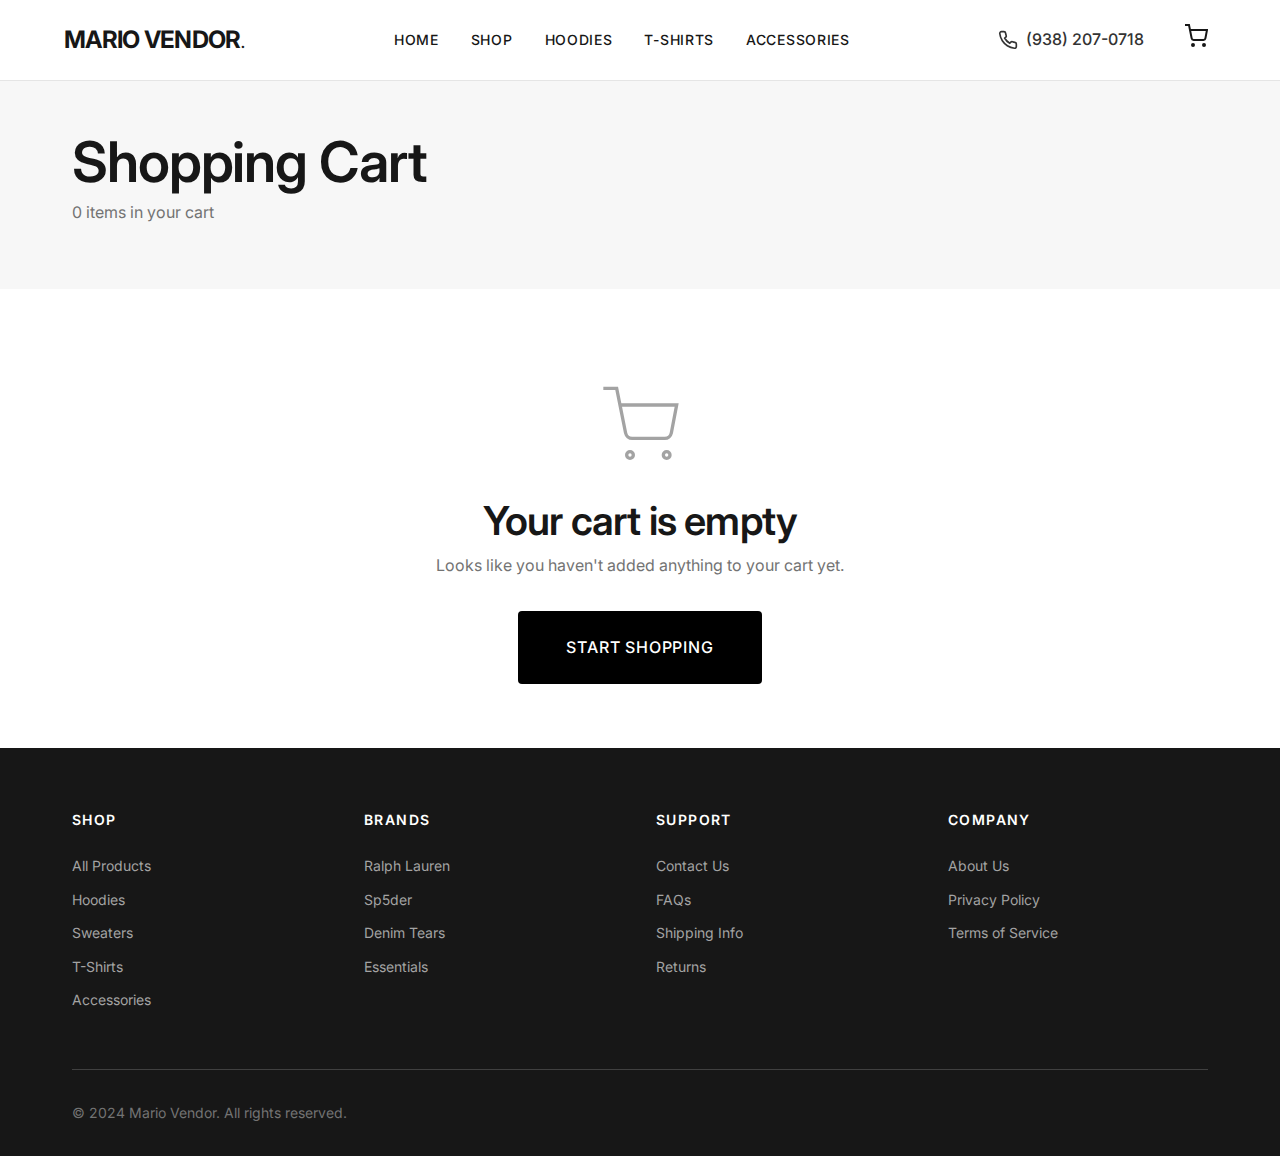
<file: cart.html>
<!DOCTYPE html>
<html lang="en">
<head>
    <meta charset="UTF-8">
    <meta name="viewport" content="width=device-width, initial-scale=1.0">
    <meta name="description" content="Your shopping cart - Mario Vendor Premium Streetwear">
    <title>Cart | Mario Vendor</title>
    
    <!-- Favicon -->
    <link rel="icon" type="image/svg+xml" href="data:image/svg+xml,<svg xmlns='http://www.w3.org/2000/svg' viewBox='0 0 100 100'><text y='.9em' font-size='90'>🏷️</text></svg>">
    
    <!-- Google Fonts -->
    <link rel="preconnect" href="https://fonts.googleapis.com">
    <link rel="preconnect" href="https://fonts.gstatic.com" crossorigin>
    <link href="https://fonts.googleapis.com/css2?family=Inter:wght@300;400;500;600;700&display=swap" rel="stylesheet">
    
    <!-- Stylesheet -->
    <link rel="stylesheet" href="css/styles.css">
</head>
<body>
    <!-- Header -->
    <header class="header">
        <div class="header-container">
            <a href="index.html" class="logo">Mario Vendor<span>.</span></a>
            
            <!-- Desktop Navigation -->
            <nav class="nav-desktop">
                <ul>
                    <li><a href="index.html">Home</a></li>
                    <li><a href="products.html">Shop</a></li>
                    <li><a href="products.html?category=hoodies">Hoodies</a></li>
                    <li><a href="products.html?category=t-shirts">T-Shirts</a></li>
                    <li><a href="products.html?category=accessories">Accessories</a></li>
                    </ul>
            </nav>
            
            <!-- Header Actions -->
            <div class="header-actions">
                <a href="tel:9382070718" class="phone-link" style="margin-right: 1rem; color: #333; text-decoration: none; font-weight: 500; display: flex; align-items: center; gap: 0.5rem;">
                    <svg width="20" height="20" viewBox="0 0 24 24" fill="none" stroke="currentColor" stroke-width="2">
                        <path d="M22 16.92v3a2 2 0 0 1-2.18 2 19.79 19.79 0 0 1-8.63-3.07 19.5 19.5 0 0 1-6-6 19.79 19.79 0 0 1-3.07-8.67A2 2 0 0 1 4.11 2h3a2 2 0 0 1 2 1.72 12.84 12.84 0 0 0 .7 2.81 2 2 0 0 1-.45 2.11L8.09 9.91a16 16 0 0 0 6 6l1.27-1.27a2 2 0 0 1 2.11-.45 12.84 12.84 0 0 0 2.81.7A2 2 0 0 1 22 16.92z"></path>
                    </svg>
                    <span class="phone-number">(938) 207-0718</span>
                </a>
                <a href="cart.html" class="cart-icon active" aria-label="Shopping Cart">
                    <svg width="24" height="24" viewBox="0 0 24 24" fill="none" stroke="currentColor" stroke-width="2">
                        <circle cx="9" cy="21" r="1"></circle>
                        <circle cx="20" cy="21" r="1"></circle>
                        <path d="M1 1h4l2.68 13.39a2 2 0 0 0 2 1.61h9.72a2 2 0 0 0 2-1.61L23 6H6"></path>
                    </svg>
                    <span class="cart-count">0</span>
                </a>
                
                <!-- Mobile Menu Toggle -->
                <button class="menu-toggle" aria-label="Toggle Menu">
                    <span></span>
                    <span></span>
                    <span></span>
                </button>
            </div>
        </div>
    </header>
    
    <!-- Mobile Navigation -->
    <nav class="nav-mobile">
        <button class="nav-mobile-close" aria-label="Close Menu">&times;</button>
        <ul>
            <li><a href="index.html">Home</a></li>
            <li><a href="products.html">Shop All</a></li>
            <li><a href="products.html?category=hoodies">Hoodies</a></li>
            <li><a href="products.html?category=sweaters">Sweaters</a></li>
            <li><a href="products.html?category=t-shirts">T-Shirts</a></li>
            <li><a href="products.html?category=accessories">Accessories</a></li>
            <li><a href="cart.html">Cart</a></li>
        </ul>
    </nav>

    <!-- Main Content -->
    <main class="cart-page">
        <!-- Page Header -->
        <div class="page-header">
            <div class="container">
                <h1>Shopping Cart</h1>
                <p id="cart-item-count">0 items in your cart</p>
            </div>
        </div>

        <div class="container">
            <!-- Empty Cart State -->
            <div class="empty-cart" id="empty-cart" style="display: none;">
                <svg width="80" height="80" viewBox="0 0 24 24" fill="none" stroke="currentColor" stroke-width="1">
                    <circle cx="9" cy="21" r="1"></circle>
                    <circle cx="20" cy="21" r="1"></circle>
                    <path d="M1 1h4l2.68 13.39a2 2 0 0 0 2 1.61h9.72a2 2 0 0 0 2-1.61L23 6H6"></path>
                </svg>
                <h2>Your cart is empty</h2>
                <p>Looks like you haven't added anything to your cart yet.</p>
                <a href="products.html" class="btn btn-primary btn-lg">Start Shopping</a>
            </div>

            <!-- Cart Content -->
            <div class="cart-layout" id="cart-content">
                <!-- Cart Items -->
                <div class="cart-items" id="cart-items">
                    <!-- Cart items will be loaded via JavaScript -->
                </div>

                <!-- Cart Summary -->
                <aside class="cart-summary">
                    <h3>Order Summary</h3>
                    
                    <div class="summary-row">
                        <span>Subtotal</span>
                        <span id="cart-subtotal">$0.00</span>
                    </div>
                    
                    <div class="summary-row">
                        <span>Shipping</span>
                        <span id="cart-shipping">Calculated at checkout</span>
                    </div>
                    
                    <div class="summary-row">
                        <span>Tax (estimated)</span>
                        <span id="cart-tax">$0.00</span>
                    </div>
                    
                    <div class="promo-code">
                        <input type="text" id="promo-input" placeholder="Promo code" class="form-input">
                        <button class="btn btn-outline" id="apply-promo">Apply</button>
                    </div>
                    
                    <div class="summary-row summary-total">
                        <span>Total</span>
                        <span id="cart-total">$0.00</span>
                    </div>
                    
                    <a href="checkout.html" class="btn btn-primary btn-block btn-lg" id="checkout-btn">
                        Proceed to Checkout
                    </a>
                    
                    <a href="products.html" class="btn btn-outline btn-block">
                        Continue Shopping
                    </a>
                    
                    <div class="cart-trust">
                        <p>🔒 Secure checkout</p>
                        <p>🚚 Free shipping on orders over $150</p>
                        <p>↩️ 30-day returns</p>
                    </div>
                </aside>
            </div>
        </div>
    </main>

    <!-- Footer -->
    <footer class="footer">
        <div class="container">
            <div class="footer-grid">
                <div class="footer-section">
                    <h4>Shop</h4>
                    <ul>
                        <li><a href="products.html">All Products</a></li>
                        <li><a href="products.html?category=hoodies">Hoodies</a></li>
                        <li><a href="products.html?category=sweaters">Sweaters</a></li>
                        <li><a href="products.html?category=t-shirts">T-Shirts</a></li>
                        <li><a href="products.html?category=accessories">Accessories</a></li>
                    </ul>
                </div>
                <div class="footer-section">
                    <h4>Brands</h4>
                    <ul>
                        <li><a href="products.html?brand=Ralph Lauren">Ralph Lauren</a></li>
                        <li><a href="products.html?brand=Sp5der">Sp5der</a></li>
                        <li><a href="products.html?brand=Denim Tears">Denim Tears</a></li>
                        <li><a href="products.html?brand=Essentials">Essentials</a></li>
                    </ul>
                </div>
                <div class="footer-section">
                    <h4>Support</h4>
                    <ul>
                        <li><a href="#">Contact Us</a></li>
                        <li><a href="#">FAQs</a></li>
                        <li><a href="#">Shipping Info</a></li>
                        <li><a href="#">Returns</a></li>
                    </ul>
                </div>
                <div class="footer-section">
                    <h4>Company</h4>
                    <ul>
                        <li><a href="#">About Us</a></li>
                        <li><a href="#">Privacy Policy</a></li>
                        <li><a href="#">Terms of Service</a></li>
                    </ul>
                </div>
            </div>
            
            <div class="footer-bottom">
                <p>&copy; 2024 Mario Vendor. All rights reserved.</p>
            </div>
        </div>
    </footer>

    <!-- Scripts -->
    <script src="js/products.js"></script>
    <script src="js/cart.js"></script>
    <script src="js/main.js"></script>
    
    <script>
        document.addEventListener('DOMContentLoaded', function() {
            const cartItemsContainer = document.getElementById('cart-items');
            const emptyCart = document.getElementById('empty-cart');
            const cartContent = document.getElementById('cart-content');
            const cartItemCount = document.getElementById('cart-item-count');
            const cartSubtotal = document.getElementById('cart-subtotal');
            const cartShipping = document.getElementById('cart-shipping');
            const cartTax = document.getElementById('cart-tax');
            const cartTotal = document.getElementById('cart-total');
            const promoInput = document.getElementById('promo-input');
            const applyPromoBtn = document.getElementById('apply-promo');
            
            const FREE_SHIPPING_THRESHOLD = 150;
            const SHIPPING_COST = 9.99;
            const TAX_RATE = 0.08;
            
            let appliedPromo = null;
            const promoCodes = {
                'MARIO10': { type: 'percent', value: 10 },
                'SAVE20': { type: 'percent', value: 20 },
                'FLAT25': { type: 'fixed', value: 25 }
            };
            
            function renderCart() {
                const cart = window.CartManager.getCart();
                
                if (cart.length === 0) {
                    emptyCart.style.display = 'block';
                    cartContent.style.display = 'none';
                    cartItemCount.textContent = '0 items in your cart';
                    return;
                }
                
                emptyCart.style.display = 'none';
                cartContent.style.display = 'grid';
                
                const totalItems = cart.reduce((sum, item) => sum + item.quantity, 0);
                cartItemCount.textContent = `${totalItems} item${totalItems !== 1 ? 's' : ''} in your cart`;
                
                cartItemsContainer.innerHTML = cart.map(item => `
                    <div class="cart-item" data-id="${item.id}">
                        <div class="cart-item-image">
                            <img src="${item.image}" alt="${item.name}">
                        </div>
                        <div class="cart-item-details">
                            <div class="cart-item-info">
                                <span class="cart-item-brand">${item.brand}</span>
                                <h3 class="cart-item-name">${item.name}</h3>
                                ${item.size ? `<span class="cart-item-size">Size: ${item.size}</span>` : ''}
                                <span class="cart-item-price">$${item.price.toFixed(2)}</span>
                            </div>
                            <div class="cart-item-actions">
                                <div class="quantity-control">
                                    <button class="quantity-btn minus" data-id="${item.id}">-</button>
                                    <span class="quantity-value">${item.quantity}</span>
                                    <button class="quantity-btn plus" data-id="${item.id}">+</button>
                                </div>
                                <button class="remove-item" data-id="${item.id}">
                                    <svg width="18" height="18" viewBox="0 0 24 24" fill="none" stroke="currentColor" stroke-width="2">
                                        <polyline points="3 6 5 6 21 6"></polyline>
                                        <path d="M19 6v14a2 2 0 0 1-2 2H7a2 2 0 0 1-2-2V6m3 0V4a2 2 0 0 1 2-2h4a2 2 0 0 1 2 2v2"></path>
                                    </svg>
                                    Remove
                                </button>
                            </div>
                        </div>
                        <div class="cart-item-total">
                            $${(item.price * item.quantity).toFixed(2)}
                        </div>
                    </div>
                `).join('');
                
                updateTotals();
                attachCartItemListeners();
            }
            
            function updateTotals() {
                const subtotal = window.CartManager.getTotal();
                let shipping = subtotal >= FREE_SHIPPING_THRESHOLD ? 0 : SHIPPING_COST;
                let discount = 0;
                
                if (appliedPromo) {
                    if (appliedPromo.type === 'percent') {
                        discount = subtotal * (appliedPromo.value / 100);
                    } else {
                        discount = appliedPromo.value;
                    }
                }
                
                const taxableAmount = subtotal - discount;
                const tax = taxableAmount * TAX_RATE;
                const total = taxableAmount + shipping + tax;
                
                cartSubtotal.textContent = `$${subtotal.toFixed(2)}`;
                cartShipping.textContent = shipping === 0 ? 'FREE' : `$${shipping.toFixed(2)}`;
                cartTax.textContent = `$${tax.toFixed(2)}`;
                
                if (appliedPromo) {
                    cartTotal.innerHTML = `
                        <span style="text-decoration: line-through; color: var(--color-gray-400); font-size: var(--text-base);">$${(subtotal + shipping + (subtotal * TAX_RATE)).toFixed(2)}</span>
                        <span>$${total.toFixed(2)}</span>
                    `;
                } else {
                    cartTotal.textContent = `$${total.toFixed(2)}`;
                }
                
                // Show free shipping progress
                if (subtotal < FREE_SHIPPING_THRESHOLD) {
                    const remaining = FREE_SHIPPING_THRESHOLD - subtotal;
                    cartShipping.innerHTML = `$${SHIPPING_COST.toFixed(2)} <small style="color: var(--color-gray-500);">(Add $${remaining.toFixed(2)} for free shipping)</small>`;
                }
            }
            
            function attachCartItemListeners() {
                // Quantity buttons
                document.querySelectorAll('.quantity-btn.minus').forEach(btn => {
                    btn.addEventListener('click', function() {
                        const id = parseInt(this.dataset.id);
                        const item = window.CartManager.getCart().find(i => i.id === id);
                        if (item && item.quantity > 1) {
                            window.CartManager.updateQuantity(id, item.quantity - 1);
                            renderCart();
                        }
                    });
                });
                
                document.querySelectorAll('.quantity-btn.plus').forEach(btn => {
                    btn.addEventListener('click', function() {
                        const id = parseInt(this.dataset.id);
                        const item = window.CartManager.getCart().find(i => i.id === id);
                        if (item) {
                            window.CartManager.updateQuantity(id, item.quantity + 1);
                            renderCart();
                        }
                    });
                });
                
                // Remove buttons
                document.querySelectorAll('.remove-item').forEach(btn => {
                    btn.addEventListener('click', function() {
                        const id = parseInt(this.dataset.id);
                        window.CartManager.removeFromCart(id);
                        renderCart();
                    });
                });
            }
            
            // Promo code handling
            applyPromoBtn.addEventListener('click', function() {
                const code = promoInput.value.toUpperCase().trim();
                
                if (promoCodes[code]) {
                    appliedPromo = promoCodes[code];
                    promoInput.disabled = true;
                    this.textContent = 'Applied!';
                    this.disabled = true;
                    window.showToast(`Promo code applied! ${appliedPromo.type === 'percent' ? appliedPromo.value + '% off' : '$' + appliedPromo.value + ' off'}`, 'success');
                    updateTotals();
                } else {
                    window.showToast('Invalid promo code', 'error');
                }
            });
            
            // Initialize cart
            renderCart();
        });
    </script>

    <style>
        /* Cart Page Styles */
        .page-header {
            background-color: var(--color-gray-100);
            padding: var(--spacing-2xl) 0;
            margin-bottom: var(--spacing-xl);
        }
        
        .page-header h1 {
            margin-bottom: var(--spacing-xs);
        }
        
        .page-header p {
            color: var(--color-gray-500);
        }
        
        .empty-cart {
            text-align: center;
            padding: var(--spacing-3xl);
        }
        
        .empty-cart svg {
            color: var(--color-gray-400);
            margin-bottom: var(--spacing-lg);
        }
        
        .empty-cart h2 {
            margin-bottom: var(--spacing-sm);
        }
        
        .empty-cart p {
            color: var(--color-gray-500);
            margin-bottom: var(--spacing-xl);
        }
        
        .cart-layout {
            display: grid;
            grid-template-columns: 1fr 380px;
            gap: var(--spacing-xl);
            padding-bottom: var(--spacing-3xl);
        }
        
        .cart-items {
            display: flex;
            flex-direction: column;
            gap: var(--spacing-md);
        }
        
        .cart-item {
            display: grid;
            grid-template-columns: 120px 1fr auto;
            gap: var(--spacing-lg);
            padding: var(--spacing-lg);
            background: var(--color-white);
            border: 1px solid var(--color-gray-200);
            border-radius: var(--radius-md);
        }
        
        .cart-item-image {
            aspect-ratio: 1;
            background: var(--color-gray-100);
            border-radius: var(--radius-sm);
            overflow: hidden;
        }
        
        .cart-item-image img {
            width: 100%;
            height: 100%;
            object-fit: cover;
        }
        
        .cart-item-details {
            display: flex;
            flex-direction: column;
            justify-content: space-between;
        }
        
        .cart-item-brand {
            font-size: var(--text-xs);
            color: var(--color-gray-500);
            text-transform: uppercase;
            letter-spacing: 0.05em;
        }
        
        .cart-item-name {
            font-size: var(--text-base);
            margin: var(--spacing-xs) 0;
        }
        
        .cart-item-size {
            font-size: var(--text-sm);
            color: var(--color-gray-600);
        }
        
        .cart-item-price {
            font-weight: 500;
        }
        
        .cart-item-actions {
            display: flex;
            align-items: center;
            gap: var(--spacing-lg);
        }
        
        .quantity-control {
            display: flex;
            align-items: center;
            border: 1px solid var(--color-gray-300);
            border-radius: var(--radius-sm);
        }
        
        .quantity-btn {
            width: 36px;
            height: 36px;
            background: none;
            border: none;
            cursor: pointer;
            font-size: var(--text-lg);
            display: flex;
            align-items: center;
            justify-content: center;
        }
        
        .quantity-btn:hover {
            background: var(--color-gray-100);
        }
        
        .quantity-value {
            width: 40px;
            text-align: center;
            font-weight: 500;
        }
        
        .remove-item {
            display: flex;
            align-items: center;
            gap: var(--spacing-xs);
            background: none;
            border: none;
            color: var(--color-gray-500);
            font-size: var(--text-sm);
            cursor: pointer;
        }
        
        .remove-item:hover {
            color: var(--color-error);
        }
        
        .cart-item-total {
            font-size: var(--text-lg);
            font-weight: 600;
            align-self: center;
        }
        
        /* Cart Summary */
        .cart-summary {
            position: sticky;
            top: calc(var(--header-height) + var(--spacing-xl));
            height: fit-content;
            padding: var(--spacing-xl);
            background: var(--color-gray-100);
            border-radius: var(--radius-md);
        }
        
        .cart-summary h3 {
            margin-bottom: var(--spacing-lg);
            padding-bottom: var(--spacing-md);
            border-bottom: 1px solid var(--color-gray-200);
        }
        
        .summary-row {
            display: flex;
            justify-content: space-between;
            margin-bottom: var(--spacing-sm);
            font-size: var(--text-sm);
        }
        
        .summary-total {
            font-size: var(--text-lg);
            font-weight: 600;
            padding-top: var(--spacing-md);
            margin-top: var(--spacing-md);
            border-top: 1px solid var(--color-gray-300);
        }
        
        .promo-code {
            display: flex;
            gap: var(--spacing-sm);
            margin: var(--spacing-lg) 0;
        }
        
        .promo-code input {
            flex: 1;
        }
        
        .cart-summary .btn {
            margin-top: var(--spacing-sm);
        }
        
        .cart-trust {
            margin-top: var(--spacing-lg);
            padding-top: var(--spacing-lg);
            border-top: 1px solid var(--color-gray-200);
        }
        
        .cart-trust p {
            font-size: var(--text-sm);
            color: var(--color-gray-600);
            margin-bottom: var(--spacing-xs);
        }
        
        /* Mobile Styles */
        @media (max-width: 1024px) {
            .cart-layout {
                grid-template-columns: 1fr;
            }
            
            .cart-summary {
                position: static;
            }
        }
        
        @media (max-width: 640px) {
            .cart-item {
                grid-template-columns: 80px 1fr;
            }
            
            .cart-item-total {
                grid-column: 1 / -1;
                justify-self: end;
                padding-top: var(--spacing-md);
                border-top: 1px solid var(--color-gray-200);
            }
            
            .cart-item-actions {
                flex-wrap: wrap;
            }
        }
    </style>
</body>
</html>
</file>
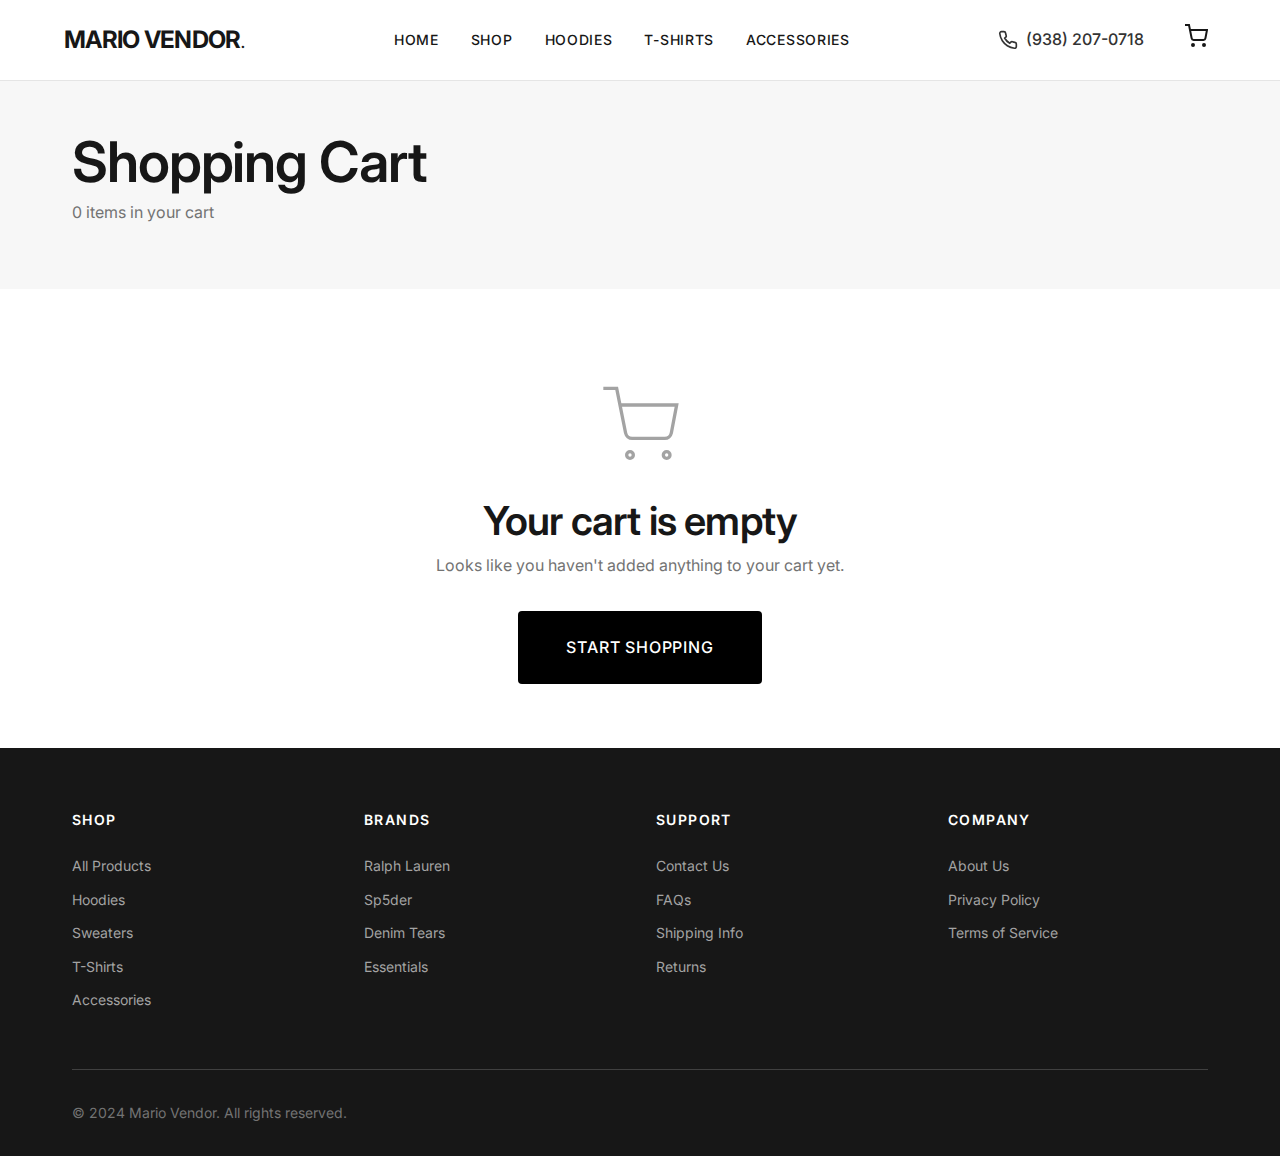
<file: checkout.html>
<!DOCTYPE html>
<html lang="en">
<head>
    <meta charset="UTF-8">
    <meta name="viewport" content="width=device-width, initial-scale=1.0">
    <title>Checkout | Mario Vendor</title>
    <link rel="icon" type="image/svg+xml" href="data:image/svg+xml,<svg xmlns='http://www.w3.org/2000/svg' viewBox='0 0 100 100'><text y='.9em' font-size='90'>🏷️</text></svg>">
    <link rel="preconnect" href="https://fonts.googleapis.com">
    <link rel="preconnect" href="https://fonts.gstatic.com" crossorigin>
    <link href="https://fonts.googleapis.com/css2?family=Inter:wght@300;400;500;600;700&display=swap" rel="stylesheet">
    <link rel="stylesheet" href="css/styles.css">

    <style>
        /* Security Styles */
        .security-header {
            display: flex;
            justify-content: space-between;
            align-items: center;
            margin-bottom: var(--spacing-md);
        }
        
        .security-header h2 {
            margin: 0;
        }
        
        .security-badge {
            display: flex;
            align-items: center;
            gap: 6px;
            padding: 6px 12px;
            background: linear-gradient(135deg, #10b981 0%, #059669 100%);
            color: white;
            border-radius: 20px;
            font-size: 12px;
            font-weight: 500;
        }
        
        .secure-input {
            position: relative;
        }
        
        .secure-input .form-input {
            padding-right: 120px;
        }
        
        .card-icons {
            position: absolute;
            right: 12px;
            top: 50%;
            transform: translateY(-50%);
            display: flex;
            gap: 4px;
        }
        
        .card-icon {
            padding: 2px 6px;
            background: var(--color-gray-200);
            border-radius: 4px;
            font-size: 10px;
            font-weight: 600;
            color: var(--color-gray-600);
        }
        
        .card-icon.active {
            background: var(--color-primary);
            color: white;
        }
        
        .cvc-wrapper {
            position: relative;
        }
        
        .cvc-info {
            position: absolute;
            right: 12px;
            top: 50%;
            transform: translateY(-50%);
            width: 18px;
            height: 18px;
            background: var(--color-gray-300);
            color: var(--color-gray-600);
            border-radius: 50%;
            font-size: 11px;
            display: flex;
            align-items: center;
            justify-content: center;
            cursor: help;
        }
        
        .security-notice {
            display: flex;
            align-items: flex-start;
            gap: 8px;
            padding: 12px;
            background: #f0fdf4;
            border: 1px solid #bbf7d0;
            border-radius: var(--radius-md);
            margin-top: var(--spacing-md);
            font-size: 13px;
            color: #166534;
        }
        
        .security-notice svg {
            flex-shrink: 0;
            color: #22c55e;
        }
        
        .secure-checkout {
            text-align: center;
        }
        
        .secure-checkout .btn {
            display: flex;
            align-items: center;
            justify-content: center;
            gap: 8px;
        }
        
        .trust-badges {
            display: flex;
            justify-content: center;
            gap: var(--spacing-md);
            margin-top: var(--spacing-md);
            flex-wrap: wrap;
        }
        
        .trust-badge {
            display: flex;
            align-items: center;
            gap: 4px;
            font-size: 12px;
            color: var(--color-gray-500);
        }
        
        /* Card validation styles */
        .form-input.valid {
            border-color: #22c55e;
            background: #f0fdf4;
        }
        
        .form-input.invalid {
            border-color: #ef4444;
            background: #fef2f2;
        }
        
        .validation-message {
            font-size: 12px;
            margin-top: 4px;
            display: flex;
            align-items: center;
            gap: 4px;
        }
        
        .validation-message.error {
            color: #ef4444;
        }
        
        .validation-message.success {
            color: #22c55e;
        }
    </style>
</head>
<body>
    <!-- Header -->
    <header class="header">
        <div class="header-container">
            <a href="index.html" class="logo">Mario Vendor<span>.</span></a>
            <nav class="nav-desktop">
                <ul>
                    <li><a href="index.html">Home</a></li>
                    <li><a href="products.html">Shop</a></li>
                    <li><a href="cart.html">Cart</a></li>
                </ul>
            </nav>
            <div class="header-actions">
                <a href="cart.html" class="cart-icon" aria-label="Shopping Cart">
                    <svg width="24" height="24" viewBox="0 0 24 24" fill="none" stroke="currentColor" stroke-width="2">
                        <circle cx="9" cy="21" r="1"></circle>
                        <circle cx="20" cy="21" r="1"></circle>
                        <path d="M1 1h4l2.68 13.39a2 2 0 0 0 2 1.61h9.72a2 2 0 0 0 2-1.61L23 6H6"></path>
                    </svg>
                    <span class="cart-count">0</span>
                </a>
            </div>
        </div>
    </header>

    <!-- Main Content -->
    <main class="checkout-page">
        <div class="page-header">
            <div class="container">
                <h1>Checkout</h1>
                <div class="checkout-steps">
                    <span class="step active">1. Information</span>
                    <span class="step">2. Shipping</span>
                    <span class="step">3. Payment</span>
                </div>
            </div>
        </div>

        <div class="container">
            <div class="checkout-layout">
                <!-- Checkout Form -->
                <div class="checkout-form-container">
                    <form id="checkout-form" class="checkout-form">
                        <!-- Contact Information -->
                        <section class="form-section">
                            <h2>Contact Information</h2>
                            <div class="form-group">
                                <label for="email">Email Address *</label>
                                <input type="email" id="email" name="email" required class="form-input" placeholder="your@email.com">
                            </div>
                            <div class="form-group">
                                <label for="phone">Phone Number *</label>
                                <input type="tel" id="phone" name="phone" required class="form-input" placeholder="(123) 456-7890">
                            </div>
                        </section>

                        <!-- Shipping Address -->
                        <section class="form-section">
                            <h2>Shipping Address</h2>
                            <div class="form-row">
                                <div class="form-group">
                                    <label for="firstName">First Name *</label>
                                    <input type="text" id="firstName" name="firstName" required class="form-input">
                                </div>
                                <div class="form-group">
                                    <label for="lastName">Last Name *</label>
                                    <input type="text" id="lastName" name="lastName" required class="form-input">
                                </div>
                            </div>
                            <div class="form-group">
                                <label for="address">Street Address *</label>
                                <input type="text" id="address" name="address" required class="form-input" placeholder="123 Main St">
                            </div>
                            <div class="form-group">
                                <label for="address2">Apartment, suite, etc. (optional)</label>
                                <input type="text" id="address2" name="address2" class="form-input" placeholder="Apt 4B">
                            </div>
                            <div class="form-row">
                                <div class="form-group">
                                    <label for="city">City *</label>
                                    <input type="text" id="city" name="city" required class="form-input">
                                </div>
                                <div class="form-group">
                                    <label for="state">State *</label>
                                    <select id="state" name="state" required class="form-input">
                                        <option value="">Select State</option>
                                        <option value="AL">Alabama</option>
                                        <option value="AK">Alaska</option>
                                        <option value="AZ">Arizona</option>
                                        <option value="CA">California</option>
                                        <option value="CO">Colorado</option>
                                        <option value="FL">Florida</option>
                                        <option value="GA">Georgia</option>
                                        <option value="NY">New York</option>
                                        <option value="TX">Texas</option>
                                        <option value="WA">Washington</option>
                                    </select>
                                </div>
                                <div class="form-group">
                                    <label for="zip">ZIP Code *</label>
                                    <input type="text" id="zip" name="zip" required class="form-input" pattern="[0-9]{5}" maxlength="5">
                                </div>
                            </div>
                        </section>

                        <!-- Shipping Method -->
                        <section class="form-section">
                            <h2>Shipping Method</h2>
                            <div class="shipping-options">
                                <label class="shipping-option">
                                    <input type="radio" name="shipping" value="standard" checked>
                                    <div class="shipping-option-content">
                                        <span class="shipping-name">Standard Shipping</span>
                                        <span class="shipping-time">5-7 business days</span>
                                    </div>
                                    <span class="shipping-price" id="standard-price">$9.99</span>
                                </label>
                                <label class="shipping-option">
                                    <input type="radio" name="shipping" value="express">
                                    <div class="shipping-option-content">
                                        <span class="shipping-name">Express Shipping</span>
                                        <span class="shipping-time">2-3 business days</span>
                                    </div>
                                    <span class="shipping-price">$19.99</span>
                                </label>
                                <label class="shipping-option">
                                    <input type="radio" name="shipping" value="overnight">
                                    <div class="shipping-option-content">
                                        <span class="shipping-name">Overnight Shipping</span>
                                        <span class="shipping-time">Next business day</span>
                                    </div>
                                    <span class="shipping-price">$29.99</span>
                                </label>
                            </div>
                        </section>

                        <!-- Payment -->
                        <section class="form-section">
                            <div class="security-header">
                                <h2>Payment Method</h2>
                                <div class="security-badge">
                                    <svg width="16" height="16" viewBox="0 0 24 24" fill="none" stroke="currentColor" stroke-width="2">
                                        <rect x="3" y="11" width="18" height="11" rx="2" ry="2"></rect>
                                        <path d="M7 11V7a5 5 0 0 1 10 0v4"></path>
                                    </svg>
                                    <span>256-bit SSL Encrypted</span>
                                </div>
                            </div>
                            <div class="payment-methods">
                                <label class="payment-method">
                                    <input type="radio" name="payment" value="card" checked>
                                    <span>Credit/Debit Card</span>
                                </label>
                                <label class="payment-method">
                                    <input type="radio" name="payment" value="paypal">
                                    <span>PayPal</span>
                                </label>
                            </div>
                            
                            <div id="card-fields" class="card-fields">
                                <div class="secure-input-wrapper">
                                    <div class="form-group">
                                        <label for="cardNumber">Card Number *</label>
                                        <div class="secure-input">
                                            <input type="text" id="cardNumber" name="cardNumber" class="form-input" placeholder="•••• •••• •••• ••••" maxlength="19" autocomplete="cc-number" inputmode="numeric">
                                            <div class="card-icons">
                                                <span class="card-icon visa">VISA</span>
                                                <span class="card-icon mastercard">MC</span>
                                                <span class="card-icon amex">AMEX</span>
                                            </div>
                                        </div>
                                    </div>
                                </div>
                                <div class="form-row">
                                    <div class="form-group">
                                        <label for="cardExpiry">Expiry Date *</label>
                                        <input type="text" id="cardExpiry" name="cardExpiry" class="form-input" placeholder="MM/YY" maxlength="5" autocomplete="cc-exp" inputmode="numeric">
                                    </div>
                                    <div class="form-group">
                                        <label for="cardCvc">CVC *</label>
                                        <div class="cvc-wrapper">
                                            <input type="password" id="cardCvc" name="cardCvc" class="form-input" placeholder="•••" maxlength="4" autocomplete="cc-csc" inputmode="numeric">
                                            <span class="cvc-info" title="3-4 digit security code on back of card">?</span>
                                        </div>
                                    </div>
                                </div>
                                <div class="form-group">
                                    <label for="cardName">Name on Card *</label>
                                    <input type="text" id="cardName" name="cardName" class="form-input" autocomplete="cc-name">
                                </div>
                                <div class="security-notice">
                                    <svg width="14" height="14" viewBox="0 0 24 24" fill="none" stroke="currentColor" stroke-width="2">
                                        <path d="M12 22s8-4 8-10V5l-8-3-8 3v7c0 6 8 10 8 10z"></path>
                                    </svg>
                                    <span>Your payment info is encrypted and secure. We never store your full card details.</span>
                                </div>
                            </div>
                        </section>

                        <div class="secure-checkout">
                            <button type="submit" class="btn btn-primary btn-lg btn-block" id="place-order-btn">
                                <svg width="18" height="18" viewBox="0 0 24 24" fill="none" stroke="currentColor" stroke-width="2">
                                    <rect x="3" y="11" width="18" height="11" rx="2" ry="2"></rect>
                                    <path d="M7 11V7a5 5 0 0 1 10 0v4"></path>
                                </svg>
                                Place Secure Order
                            </button>
                            <div class="trust-badges">
                                <span class="trust-badge">🔒 Secure Checkout</span>
                                <span class="trust-badge">🛡️ Buyer Protection</span>
                                <span class="trust-badge">✓ PCI Compliant</span>
                            </div>
                        </div>
                    </form>
                </div>

                <!-- Order Summary -->
                <aside class="order-summary">
                    <h3>Order Summary</h3>
                    <div class="order-items" id="order-items">
                        <!-- Items loaded via JS -->
                    </div>
                    
                    <div class="summary-totals">
                        <div class="summary-row">
                            <span>Subtotal</span>
                            <span id="summary-subtotal">$0.00</span>
                        </div>
                        <div class="summary-row">
                            <span>Shipping</span>
                            <span id="summary-shipping">$9.99</span>
                        </div>
                        <div class="summary-row">
                            <span>Tax</span>
                            <span id="summary-tax">$0.00</span>
                        </div>
                        <div class="summary-row summary-total">
                            <span>Total</span>
                            <span id="summary-total">$0.00</span>
                        </div>
                    </div>
                    
                    <a href="cart.html" class="edit-cart-link">← Edit Cart</a>
                </aside>
            </div>
        </div>
    </main>

    <!-- Order Confirmation Modal -->
    <div class="modal" id="confirmation-modal">
        <div class="modal-backdrop"></div>
        <div class="modal-content">
            <div class="confirmation-content">
                <div class="confirmation-icon">✓</div>
                <h2>Order Confirmed!</h2>
                <p>Thank you for your purchase. Your order has been placed successfully.</p>
                <p class="order-number">Order #<span id="order-number">000000</span></p>
                <p class="confirmation-email">A confirmation email has been sent to <span id="confirmation-email"></span></p>
                <a href="products.html" class="btn btn-primary">Continue Shopping</a>
            </div>
        </div>
    </div>

    <!-- Footer -->
    <footer class="footer">
        <div class="container">
            <div class="footer-bottom">
                <p>&copy; 2024 Mario Vendor. All rights reserved.</p>
            </div>
        </div>
    </footer>

    <!-- Scripts -->
    <script src="js/products.js"></script>
    <script src="js/cart.js"></script>
    <script src="js/main.js"></script>
    
    <script>
        document.addEventListener('DOMContentLoaded', function() {
            const cart = window.CartManager.getCart();
            
            // Redirect if cart is empty
            if (cart.length === 0) {
                window.location.href = 'cart.html';
                return;
            }
            
            const orderItems = document.getElementById('order-items');
            const summarySubtotal = document.getElementById('summary-subtotal');
            const summaryShipping = document.getElementById('summary-shipping');
            const summaryTax = document.getElementById('summary-tax');
            const summaryTotal = document.getElementById('summary-total');
            const standardPrice = document.getElementById('standard-price');
            const checkoutForm = document.getElementById('checkout-form');
            const confirmationModal = document.getElementById('confirmation-modal');
            
            const shippingCosts = { standard: 9.99, express: 19.99, overnight: 29.99 };
            const FREE_SHIPPING_THRESHOLD = 150;
            const TAX_RATE = 0.08;
            let currentShipping = 'standard';
            
            // Render order items
            function renderOrderItems() {
                orderItems.innerHTML = cart.map(item => `
                    <div class="order-item">
                        <div class="order-item-image">
                            <img src="${item.image}" alt="${item.name}">
                            <span class="order-item-qty">${item.quantity}</span>
                        </div>
                        <div class="order-item-info">
                            <span class="order-item-name">${item.name}</span>
                            <span class="order-item-variant">${item.size || ''}</span>
                        </div>
                        <span class="order-item-price">$${(item.price * item.quantity).toFixed(2)}</span>
                    </div>
                `).join('');
            }
            
            // Update totals
            function updateTotals() {
                const subtotal = window.CartManager.getTotal();
                let shipping = subtotal >= FREE_SHIPPING_THRESHOLD ? 0 : shippingCosts[currentShipping];
                const tax = subtotal * TAX_RATE;
                const total = subtotal + shipping + tax;
                
                summarySubtotal.textContent = `$${subtotal.toFixed(2)}`;
                summaryShipping.textContent = shipping === 0 ? 'FREE' : `$${shipping.toFixed(2)}`;
                summaryTax.textContent = `$${tax.toFixed(2)}`;
                summaryTotal.textContent = `$${total.toFixed(2)}`;
                
                // Update standard shipping price display
                if (subtotal >= FREE_SHIPPING_THRESHOLD) {
                    standardPrice.textContent = 'FREE';
                }
            }
            
            // Shipping option change
            document.querySelectorAll('input[name="shipping"]').forEach(radio => {
                radio.addEventListener('change', function() {
                    currentShipping = this.value;
                    updateTotals();
                });
            });
            
            // Payment method toggle
            document.querySelectorAll('input[name="payment"]').forEach(radio => {
                radio.addEventListener('change', function() {
                    const cardFields = document.getElementById('card-fields');
                    cardFields.style.display = this.value === 'card' ? 'block' : 'none';
                });
            });
            
            // Format card number
            document.getElementById('cardNumber').addEventListener('input', function() {
                let value = this.value.replace(/\s/g, '').replace(/\D/g, '');
                let formatted = value.match(/.{1,4}/g)?.join(' ') || value;
                this.value = formatted;
            });
            
            // Format expiry date
            document.getElementById('cardExpiry').addEventListener('input', function() {
                let value = this.value.replace(/\D/g, '');
                if (value.length >= 2) {
                    value = value.slice(0, 2) + '/' + value.slice(2);
                }
                this.value = value;
            });
            
            // Form submission
            checkoutForm.addEventListener('submit', function(e) {
                e.preventDefault();
                
                // Generate order number
                const orderNumber = Math.floor(Math.random() * 900000) + 100000;
                const email = document.getElementById('email').value;
                const subtotal = window.CartManager.getTotal();
                let shipping = subtotal >= FREE_SHIPPING_THRESHOLD ? 0 : shippingCosts[currentShipping];
                const tax = subtotal * TAX_RATE;
                const total = subtotal + shipping + tax;
                
                // Create order object
                const order = {
                    id: orderNumber,
                    date: new Date().toISOString(),
                    status: 'pending',
                    customer: {
                        email: email,
                        phone: document.getElementById('phone').value,
                        firstName: document.getElementById('firstName').value,
                        lastName: document.getElementById('lastName').value,
                        address: document.getElementById('address').value,
                        address2: document.getElementById('address2').value,
                        city: document.getElementById('city').value,
                        state: document.getElementById('state').value,
                        zip: document.getElementById('zip').value
                    },
                    items: cart.map(item => ({
                        id: item.id,
                        name: item.name,
                        brand: item.brand,
                        price: item.price,
                        quantity: item.quantity,
                        size: item.size,
                        image: item.image
                    })),
                    shipping: {
                        method: currentShipping,
                        cost: shipping
                    },
                    subtotal: subtotal,
                    tax: tax,
                    total: total
                };
                
                // Save order to localStorage
                const orders = JSON.parse(localStorage.getItem('vendor_orders') || '[]');
                orders.unshift(order);
                localStorage.setItem('vendor_orders', JSON.stringify(orders));
                
                document.getElementById('order-number').textContent = orderNumber;
                document.getElementById('confirmation-email').textContent = email;
                
                // Clear cart
                window.CartManager.clearCart();
                
                // Show confirmation modal
                confirmationModal.classList.add('active');
            });
            
            // Initialize
            renderOrderItems();
            updateTotals();
        });
    </script>

    <style>
        .page-header {
            background-color: var(--color-gray-100);
            padding: var(--spacing-xl) 0;
            margin-bottom: var(--spacing-xl);
        }
        
        .checkout-steps {
            display: flex;
            gap: var(--spacing-lg);
            margin-top: var(--spacing-md);
        }
        
        .step {
            font-size: var(--text-sm);
            color: var(--color-gray-400);
        }
        
        .step.active {
            color: var(--color-black);
            font-weight: 500;
        }
        
        .checkout-layout {
            display: grid;
            grid-template-columns: 1fr 400px;
            gap: var(--spacing-2xl);
            padding-bottom: var(--spacing-3xl);
        }
        
        .form-section {
            margin-bottom: var(--spacing-2xl);
            padding-bottom: var(--spacing-xl);
            border-bottom: 1px solid var(--color-gray-200);
        }
        
        .form-section h2 {
            font-size: var(--text-lg);
            margin-bottom: var(--spacing-lg);
        }
        
        .form-group {
            margin-bottom: var(--spacing-md);
        }
        
        .form-group label {
            display: block;
            font-size: var(--text-sm);
            font-weight: 500;
            margin-bottom: var(--spacing-xs);
        }
        
        .form-input {
            width: 100%;
            padding: var(--spacing-sm) var(--spacing-md);
            border: 1px solid var(--color-gray-300);
            border-radius: var(--radius-sm);
            font-size: var(--text-base);
        }
        
        .form-input:focus {
            outline: none;
            border-color: var(--color-black);
        }
        
        .form-row {
            display: grid;
            grid-template-columns: repeat(auto-fit, minmax(150px, 1fr));
            gap: var(--spacing-md);
        }
        
        .shipping-options {
            display: flex;
            flex-direction: column;
            gap: var(--spacing-sm);
        }
        
        .shipping-option {
            display: flex;
            align-items: center;
            gap: var(--spacing-md);
            padding: var(--spacing-md);
            border: 1px solid var(--color-gray-200);
            border-radius: var(--radius-sm);
            cursor: pointer;
        }
        
        .shipping-option:has(input:checked) {
            border-color: var(--color-black);
            background: var(--color-gray-50);
        }
        
        .shipping-option-content {
            flex: 1;
        }
        
        .shipping-name {
            display: block;
            font-weight: 500;
        }
        
        .shipping-time {
            font-size: var(--text-sm);
            color: var(--color-gray-500);
        }
        
        .shipping-price {
            font-weight: 600;
        }
        
        .payment-methods {
            display: flex;
            gap: var(--spacing-md);
            margin-bottom: var(--spacing-lg);
        }
        
        .payment-method {
            display: flex;
            align-items: center;
            gap: var(--spacing-sm);
            cursor: pointer;
        }
        
        .card-fields {
            padding: var(--spacing-lg);
            background: var(--color-gray-50);
            border-radius: var(--radius-md);
        }
        
        /* Order Summary */
        .order-summary {
            position: sticky;
            top: calc(var(--header-height) + var(--spacing-xl));
            height: fit-content;
            padding: var(--spacing-xl);
            background: var(--color-gray-100);
            border-radius: var(--radius-md);
        }
        
        .order-summary h3 {
            margin-bottom: var(--spacing-lg);
        }
        
        .order-items {
            max-height: 300px;
            overflow-y: auto;
            margin-bottom: var(--spacing-lg);
            padding-bottom: var(--spacing-lg);
            border-bottom: 1px solid var(--color-gray-200);
        }
        
        .order-item {
            display: flex;
            align-items: center;
            gap: var(--spacing-md);
            margin-bottom: var(--spacing-md);
        }
        
        .order-item-image {
            position: relative;
            width: 60px;
            height: 60px;
            background: var(--color-white);
            border-radius: var(--radius-sm);
            overflow: hidden;
        }
        
        .order-item-image img {
            width: 100%;
            height: 100%;
            object-fit: cover;
        }
        
        .order-item-qty {
            position: absolute;
            top: -8px;
            right: -8px;
            width: 20px;
            height: 20px;
            background: var(--color-black);
            color: var(--color-white);
            border-radius: 50%;
            font-size: var(--text-xs);
            display: flex;
            align-items: center;
            justify-content: center;
        }
        
        .order-item-info {
            flex: 1;
        }
        
        .order-item-name {
            display: block;
            font-size: var(--text-sm);
            font-weight: 500;
        }
        
        .order-item-variant {
            font-size: var(--text-xs);
            color: var(--color-gray-500);
        }
        
        .order-item-price {
            font-weight: 500;
        }
        
        .summary-totals {
            margin-bottom: var(--spacing-lg);
        }
        
        .summary-row {
            display: flex;
            justify-content: space-between;
            margin-bottom: var(--spacing-sm);
            font-size: var(--text-sm);
        }
        
        .summary-total {
            font-size: var(--text-lg);
            font-weight: 600;
            padding-top: var(--spacing-md);
            border-top: 1px solid var(--color-gray-300);
        }
        
        .edit-cart-link {
            display: block;
            text-align: center;
            font-size: var(--text-sm);
            color: var(--color-gray-600);
        }
        
        /* Confirmation Modal */
        .confirmation-content {
            text-align: center;
            padding: var(--spacing-xl);
        }
        
        .confirmation-icon {
            width: 80px;
            height: 80px;
            background: var(--color-success);
            color: white;
            border-radius: 50%;
            font-size: 2.5rem;
            display: flex;
            align-items: center;
            justify-content: center;
            margin: 0 auto var(--spacing-lg);
        }
        
        .order-number {
            font-size: var(--text-lg);
            font-weight: 600;
            margin: var(--spacing-lg) 0;
        }
        
        .confirmation-email {
            color: var(--color-gray-600);
            margin-bottom: var(--spacing-xl);
        }
        
        @media (max-width: 1024px) {
            .checkout-layout {
                grid-template-columns: 1fr;
            }
            
            .order-summary {
                position: static;
                order: -1;
            }
        }
    </style>
</body>
</html>
</file>
<file: css/styles.css>
/* ===========================================
   VENDOR E-COMMERCE WEBSITE - MAIN STYLESHEET
   Modern Streetwear Style
   =========================================== */

/* ----- CSS VARIABLES ----- */
:root {
    /* Colors */
    --color-black: #000000;
    --color-white: #ffffff;
    --color-gray-100: #f7f7f7;
    --color-gray-200: #e5e5e5;
    --color-gray-300: #d4d4d4;
    --color-gray-400: #a3a3a3;
    --color-gray-500: #737373;
    --color-gray-600: #525252;
    --color-gray-700: #404040;
    --color-gray-800: #262626;
    --color-gray-900: #171717;
    
    /* Accent Colors */
    --color-accent: #1a1a1a;
    --color-accent-hover: #333333;
    --color-success: #22c55e;
    --color-error: #ef4444;
    --color-warning: #f59e0b;
    
    /* Typography */
    --font-primary: 'Inter', -apple-system, BlinkMacSystemFont, 'Segoe UI', Roboto, sans-serif;
    --font-display: 'Playfair Display', Georgia, serif;
    
    /* Spacing */
    --spacing-xs: 0.25rem;
    --spacing-sm: 0.5rem;
    --spacing-md: 1rem;
    --spacing-lg: 1.5rem;
    --spacing-xl: 2rem;
    --spacing-2xl: 3rem;
    --spacing-3xl: 4rem;
    
    /* Border Radius */
    --radius-sm: 4px;
    --radius-md: 8px;
    --radius-lg: 12px;
    --radius-xl: 16px;
    
    /* Shadows */
    --shadow-sm: 0 1px 2px rgba(0, 0, 0, 0.05);
    --shadow-md: 0 4px 6px rgba(0, 0, 0, 0.1);
    --shadow-lg: 0 10px 15px rgba(0, 0, 0, 0.1);
    --shadow-xl: 0 20px 25px rgba(0, 0, 0, 0.15);
    
    /* Transitions */
    --transition-fast: 150ms ease;
    --transition-normal: 300ms ease;
    --transition-slow: 500ms ease;
    
    /* Container */
    --container-max: 1200px;
    --container-padding: 1.5rem;
}

/* ----- RESET & BASE STYLES ----- */
*,
*::before,
*::after {
    margin: 0;
    padding: 0;
    box-sizing: border-box;
}

html {
    scroll-behavior: smooth;
    font-size: 16px;
}

body {
    font-family: var(--font-primary);
    font-size: 1rem;
    line-height: 1.6;
    color: var(--color-gray-900);
    background-color: var(--color-white);
    min-height: 100vh;
    display: flex;
    flex-direction: column;
}

img {
    max-width: 100%;
    height: auto;
    display: block;
}

a {
    text-decoration: none;
    color: inherit;
    transition: color var(--transition-fast);
}

ul, ol {
    list-style: none;
}

button {
    font-family: inherit;
    cursor: pointer;
    border: none;
    background: none;
}

input, textarea, select {
    font-family: inherit;
    font-size: inherit;
}

/* ----- TYPOGRAPHY ----- */
h1, h2, h3, h4, h5, h6 {
    font-weight: 600;
    line-height: 1.2;
    letter-spacing: -0.02em;
}

h1 {
    font-size: clamp(2rem, 5vw, 3.5rem);
}

h2 {
    font-size: clamp(1.5rem, 4vw, 2.5rem);
}

h3 {
    font-size: clamp(1.25rem, 3vw, 1.75rem);
}

h4 {
    font-size: 1.25rem;
}

p {
    margin-bottom: var(--spacing-md);
}

.text-sm {
    font-size: 0.875rem;
}

.text-lg {
    font-size: 1.125rem;
}

.text-xl {
    font-size: 1.25rem;
}

.text-muted {
    color: var(--color-gray-500);
}

/* ----- LAYOUT ----- */
.container {
    width: 100%;
    max-width: var(--container-max);
    margin: 0 auto;
    padding: 0 var(--container-padding);
}

.section {
    padding: var(--spacing-3xl) 0;
}

.section-header {
    text-align: center;
    margin-bottom: var(--spacing-2xl);
}

.section-header h2 {
    margin-bottom: var(--spacing-sm);
}

.section-header p {
    color: var(--color-gray-500);
    max-width: 600px;
    margin: 0 auto;
}

main {
    flex: 1;
}

/* ----- BUTTONS ----- */
.btn {
    display: inline-flex;
    align-items: center;
    justify-content: center;
    gap: var(--spacing-sm);
    padding: var(--spacing-md) var(--spacing-xl);
    font-size: 0.875rem;
    font-weight: 500;
    text-transform: uppercase;
    letter-spacing: 0.05em;
    border-radius: var(--radius-sm);
    transition: all var(--transition-fast);
}

.btn-primary {
    background-color: var(--color-black);
    color: var(--color-white);
}

.btn-primary:hover {
    background-color: var(--color-gray-800);
    transform: translateY(-2px);
}

.btn-secondary {
    background-color: var(--color-white);
    color: var(--color-black);
    border: 1px solid var(--color-gray-300);
}

.btn-secondary:hover {
    background-color: var(--color-gray-100);
    border-color: var(--color-gray-400);
}

.btn-outline {
    background-color: transparent;
    color: var(--color-black);
    border: 2px solid var(--color-black);
}

.btn-outline:hover {
    background-color: var(--color-black);
    color: var(--color-white);
}

.btn-icon {
    padding: var(--spacing-sm);
    border-radius: var(--radius-md);
}

.btn-sm {
    padding: var(--spacing-sm) var(--spacing-md);
    font-size: 0.75rem;
}

.btn-lg {
    padding: var(--spacing-lg) var(--spacing-2xl);
    font-size: 1rem;
}

.btn-full {
    width: 100%;
}

/* ----- HEADER & NAVIGATION ----- */
.header {
    position: sticky;
    top: 0;
    z-index: 1000;
    background-color: var(--color-white);
    border-bottom: 1px solid var(--color-gray-200);
}

.header-container {
    display: flex;
    align-items: center;
    justify-content: space-between;
    padding: var(--spacing-md) var(--container-padding);
    max-width: var(--container-max);
    margin: 0 auto;
}

.logo {
    font-size: 1.5rem;
    font-weight: 700;
    letter-spacing: -0.03em;
    text-transform: uppercase;
}

.logo span {
    font-weight: 300;
}

.nav-desktop {
    display: none;
}

.nav-desktop ul {
    display: flex;
    gap: var(--spacing-xl);
}

.nav-desktop a {
    font-size: 0.875rem;
    font-weight: 500;
    text-transform: uppercase;
    letter-spacing: 0.05em;
    padding: var(--spacing-sm) 0;
    position: relative;
}

.nav-desktop a::after {
    content: '';
    position: absolute;
    bottom: 0;
    left: 0;
    width: 0;
    height: 2px;
    background-color: var(--color-black);
    transition: width var(--transition-normal);
}

.nav-desktop a:hover::after,
.nav-desktop a.active::after {
    width: 100%;
}

.header-actions {
    display: flex;
    align-items: center;
    gap: var(--spacing-md);
}

.cart-icon {
    position: relative;
    padding: var(--spacing-sm);
}

.cart-count {
    position: absolute;
    top: 0;
    right: 0;
    background-color: var(--color-black);
    color: var(--color-white);
    font-size: 0.625rem;
    font-weight: 600;
    min-width: 18px;
    height: 18px;
    border-radius: 50%;
    display: flex;
    align-items: center;
    justify-content: center;
}

.menu-toggle {
    display: flex;
    flex-direction: column;
    gap: 5px;
    padding: var(--spacing-sm);
}

.menu-toggle span {
    width: 24px;
    height: 2px;
    background-color: var(--color-black);
    transition: all var(--transition-fast);
}

/* Mobile Navigation */
.nav-mobile {
    display: none;
    position: fixed;
    top: 0;
    left: 0;
    right: 0;
    bottom: 0;
    background-color: var(--color-white);
    z-index: 999;
    padding: var(--spacing-3xl) var(--container-padding);
}

.nav-mobile.active {
    display: flex;
    flex-direction: column;
}

.nav-mobile-close {
    position: absolute;
    top: var(--spacing-md);
    right: var(--spacing-md);
    font-size: 2rem;
    padding: var(--spacing-sm);
}

.nav-mobile ul {
    display: flex;
    flex-direction: column;
    gap: var(--spacing-lg);
    margin-top: var(--spacing-2xl);
}

.nav-mobile a {
    font-size: 1.5rem;
    font-weight: 600;
    text-transform: uppercase;
}

/* ----- HERO SECTION ----- */
.hero {
    position: relative;
    min-height: 80vh;
    display: flex;
    align-items: center;
    background: linear-gradient(135deg, var(--color-gray-100) 0%, var(--color-white) 100%);
    overflow: hidden;
}

.hero-content {
    position: relative;
    z-index: 2;
    max-width: 600px;
}

.hero-badge {
    display: inline-block;
    background-color: var(--color-black);
    color: var(--color-white);
    padding: var(--spacing-xs) var(--spacing-md);
    font-size: 0.75rem;
    font-weight: 500;
    text-transform: uppercase;
    letter-spacing: 0.1em;
    margin-bottom: var(--spacing-lg);
}

.hero h1 {
    margin-bottom: var(--spacing-lg);
}

.hero p {
    font-size: 1.125rem;
    color: var(--color-gray-600);
    margin-bottom: var(--spacing-xl);
}

.hero-buttons {
    display: flex;
    gap: var(--spacing-md);
    flex-wrap: wrap;
}

.hero-image {
    position: absolute;
    right: -5%;
    top: 50%;
    transform: translateY(-50%);
    width: 50%;
    max-width: 600px;
    opacity: 0.1;
}

/* ----- BRANDS SECTION ----- */
.brands {
    background-color: var(--color-gray-900);
    padding: var(--spacing-xl) 0;
}

.brands-container {
    display: flex;
    justify-content: center;
    align-items: center;
    gap: var(--spacing-2xl);
    flex-wrap: wrap;
}

.brand-item {
    color: var(--color-white);
    font-size: 0.875rem;
    font-weight: 500;
    text-transform: uppercase;
    letter-spacing: 0.1em;
    opacity: 0.7;
    transition: opacity var(--transition-fast);
}

.brand-item:hover {
    opacity: 1;
}

/* ----- CATEGORIES SECTION ----- */
.categories-grid {
    display: grid;
    grid-template-columns: repeat(2, 1fr);
    gap: var(--spacing-md);
}

.category-card {
    position: relative;
    aspect-ratio: 1;
    overflow: hidden;
    border-radius: var(--radius-md);
    background-color: var(--color-gray-100);
}

.category-card:first-child {
    grid-column: span 2;
    aspect-ratio: 2/1;
}

.category-card-content {
    position: absolute;
    inset: 0;
    display: flex;
    flex-direction: column;
    justify-content: flex-end;
    padding: var(--spacing-lg);
    background: linear-gradient(to top, rgba(0,0,0,0.7) 0%, transparent 100%);
    color: var(--color-white);
    transition: background var(--transition-normal);
}

.category-card:hover .category-card-content {
    background: linear-gradient(to top, rgba(0,0,0,0.9) 0%, rgba(0,0,0,0.3) 100%);
}

.category-card h3 {
    margin-bottom: var(--spacing-xs);
}

.category-card p {
    font-size: 0.875rem;
    opacity: 0.8;
    margin-bottom: 0;
}

.category-image {
    width: 100%;
    height: 100%;
    object-fit: cover;
}

/* ----- PRODUCT GRID ----- */
.products-grid {
    display: grid;
    grid-template-columns: repeat(auto-fill, minmax(250px, 1fr));
    gap: var(--spacing-xl);
}

.product-card {
    background-color: var(--color-white);
    border-radius: var(--radius-md);
    overflow: hidden;
    transition: transform var(--transition-normal), box-shadow var(--transition-normal);
}

.product-card:hover {
    transform: translateY(-4px);
    box-shadow: var(--shadow-lg);
}

.product-image {
    position: relative;
    aspect-ratio: 1;
    background-color: var(--color-gray-100);
    overflow: hidden;
}

.product-image img {
    width: 100%;
    height: 100%;
    object-fit: cover;
    transition: transform var(--transition-slow);
}

.product-card:hover .product-image img {
    transform: scale(1.05);
}

.product-badge {
    position: absolute;
    top: var(--spacing-sm);
    left: var(--spacing-sm);
    background-color: var(--color-black);
    color: var(--color-white);
    padding: var(--spacing-xs) var(--spacing-sm);
    font-size: 0.625rem;
    font-weight: 600;
    text-transform: uppercase;
    letter-spacing: 0.05em;
}

.product-badge.sale {
    background-color: var(--color-error);
}

.product-badge.new {
    background-color: var(--color-success);
}

.product-actions {
    position: absolute;
    bottom: var(--spacing-sm);
    right: var(--spacing-sm);
    display: flex;
    gap: var(--spacing-xs);
    opacity: 0;
    transform: translateY(10px);
    transition: all var(--transition-normal);
}

.product-card:hover .product-actions {
    opacity: 1;
    transform: translateY(0);
}

.product-action-btn {
    width: 36px;
    height: 36px;
    background-color: var(--color-white);
    border-radius: var(--radius-sm);
    display: flex;
    align-items: center;
    justify-content: center;
    box-shadow: var(--shadow-md);
    transition: background-color var(--transition-fast);
}

.product-action-btn:hover {
    background-color: var(--color-black);
    color: var(--color-white);
}

.product-info {
    padding: var(--spacing-md);
}

.product-brand {
    font-size: 0.75rem;
    color: var(--color-gray-500);
    text-transform: uppercase;
    letter-spacing: 0.05em;
    margin-bottom: var(--spacing-xs);
}

.product-name {
    font-size: 1rem;
    font-weight: 500;
    margin-bottom: var(--spacing-xs);
    overflow: hidden;
    text-overflow: ellipsis;
    white-space: nowrap;
}

.product-price {
    display: flex;
    align-items: center;
    gap: var(--spacing-sm);
}

.price-current {
    font-size: 1rem;
    font-weight: 600;
}

.price-original {
    font-size: 0.875rem;
    color: var(--color-gray-400);
    text-decoration: line-through;
}

.product-add-btn {
    width: 100%;
    margin-top: var(--spacing-md);
    padding: var(--spacing-sm) var(--spacing-md);
    background-color: var(--color-black);
    color: var(--color-white);
    font-size: 0.75rem;
    font-weight: 500;
    text-transform: uppercase;
    letter-spacing: 0.05em;
    border-radius: var(--radius-sm);
    transition: background-color var(--transition-fast);
}

.product-add-btn:hover {
    background-color: var(--color-gray-800);
}

/* ----- FILTERS ----- */
.filters {
    display: flex;
    flex-wrap: wrap;
    gap: var(--spacing-md);
    margin-bottom: var(--spacing-xl);
    padding-bottom: var(--spacing-lg);
    border-bottom: 1px solid var(--color-gray-200);
}

.filter-btn {
    padding: var(--spacing-sm) var(--spacing-md);
    font-size: 0.875rem;
    font-weight: 500;
    border: 1px solid var(--color-gray-300);
    border-radius: var(--radius-sm);
    transition: all var(--transition-fast);
}

.filter-btn:hover,
.filter-btn.active {
    background-color: var(--color-black);
    color: var(--color-white);
    border-color: var(--color-black);
}

.filter-select {
    padding: var(--spacing-sm) var(--spacing-md);
    padding-right: var(--spacing-xl);
    font-size: 0.875rem;
    border: 1px solid var(--color-gray-300);
    border-radius: var(--radius-sm);
    background-color: var(--color-white);
    cursor: pointer;
}

/* ----- CART ----- */
.cart-container {
    display: grid;
    grid-template-columns: 1fr;
    gap: var(--spacing-xl);
}

.cart-items {
    display: flex;
    flex-direction: column;
    gap: var(--spacing-md);
}

.cart-item {
    display: grid;
    grid-template-columns: 100px 1fr auto;
    gap: var(--spacing-md);
    padding: var(--spacing-md);
    background-color: var(--color-gray-100);
    border-radius: var(--radius-md);
}

.cart-item-image {
    aspect-ratio: 1;
    background-color: var(--color-gray-200);
    border-radius: var(--radius-sm);
    overflow: hidden;
}

.cart-item-image img {
    width: 100%;
    height: 100%;
    object-fit: cover;
}

.cart-item-details {
    display: flex;
    flex-direction: column;
    justify-content: center;
}

.cart-item-brand {
    font-size: 0.75rem;
    color: var(--color-gray-500);
    text-transform: uppercase;
    letter-spacing: 0.05em;
}

.cart-item-name {
    font-weight: 500;
    margin-bottom: var(--spacing-xs);
}

.cart-item-price {
    font-weight: 600;
}

.cart-item-actions {
    display: flex;
    flex-direction: column;
    align-items: flex-end;
    justify-content: space-between;
}

.quantity-control {
    display: flex;
    align-items: center;
    gap: var(--spacing-sm);
    background-color: var(--color-white);
    border-radius: var(--radius-sm);
    padding: var(--spacing-xs);
}

.quantity-btn {
    width: 28px;
    height: 28px;
    display: flex;
    align-items: center;
    justify-content: center;
    font-size: 1rem;
    font-weight: 500;
    transition: background-color var(--transition-fast);
    border-radius: var(--radius-sm);
}

.quantity-btn:hover {
    background-color: var(--color-gray-100);
}

.quantity-value {
    min-width: 24px;
    text-align: center;
    font-weight: 500;
}

.cart-item-remove {
    color: var(--color-gray-400);
    font-size: 0.875rem;
    transition: color var(--transition-fast);
}

.cart-item-remove:hover {
    color: var(--color-error);
}

.cart-summary {
    padding: var(--spacing-xl);
    background-color: var(--color-gray-100);
    border-radius: var(--radius-md);
    height: fit-content;
}

.cart-summary h3 {
    margin-bottom: var(--spacing-lg);
    padding-bottom: var(--spacing-md);
    border-bottom: 1px solid var(--color-gray-300);
}

.summary-row {
    display: flex;
    justify-content: space-between;
    margin-bottom: var(--spacing-md);
}

.summary-row.total {
    font-size: 1.25rem;
    font-weight: 600;
    padding-top: var(--spacing-md);
    border-top: 1px solid var(--color-gray-300);
    margin-top: var(--spacing-md);
}

.cart-empty {
    text-align: center;
    padding: var(--spacing-3xl);
}

.cart-empty-icon {
    font-size: 4rem;
    margin-bottom: var(--spacing-md);
}

.cart-empty h3 {
    margin-bottom: var(--spacing-sm);
}

.cart-empty p {
    color: var(--color-gray-500);
    margin-bottom: var(--spacing-lg);
}

/* ----- CHECKOUT FORM ----- */
.checkout-container {
    display: grid;
    grid-template-columns: 1fr;
    gap: var(--spacing-xl);
}

.checkout-form {
    background-color: var(--color-gray-100);
    padding: var(--spacing-xl);
    border-radius: var(--radius-md);
}

.form-section {
    margin-bottom: var(--spacing-xl);
}

.form-section h3 {
    margin-bottom: var(--spacing-lg);
    padding-bottom: var(--spacing-sm);
    border-bottom: 1px solid var(--color-gray-300);
}

.form-group {
    margin-bottom: var(--spacing-md);
}

.form-group label {
    display: block;
    font-size: 0.875rem;
    font-weight: 500;
    margin-bottom: var(--spacing-xs);
}

.form-group input,
.form-group select,
.form-group textarea {
    width: 100%;
    padding: var(--spacing-md);
    border: 1px solid var(--color-gray-300);
    border-radius: var(--radius-sm);
    background-color: var(--color-white);
    transition: border-color var(--transition-fast), box-shadow var(--transition-fast);
}

.form-group input:focus,
.form-group select:focus,
.form-group textarea:focus {
    outline: none;
    border-color: var(--color-black);
    box-shadow: 0 0 0 3px rgba(0, 0, 0, 0.1);
}

.form-row {
    display: grid;
    grid-template-columns: 1fr 1fr;
    gap: var(--spacing-md);
}

.form-error {
    color: var(--color-error);
    font-size: 0.75rem;
    margin-top: var(--spacing-xs);
}

/* ----- VENDOR DASHBOARD ----- */
.dashboard {
    display: grid;
    grid-template-columns: 1fr;
    gap: var(--spacing-xl);
}

.dashboard-header {
    display: flex;
    justify-content: space-between;
    align-items: center;
    flex-wrap: wrap;
    gap: var(--spacing-md);
}

.dashboard-stats {
    display: grid;
    grid-template-columns: repeat(auto-fit, minmax(200px, 1fr));
    gap: var(--spacing-md);
}

.stat-card {
    background-color: var(--color-gray-100);
    padding: var(--spacing-lg);
    border-radius: var(--radius-md);
}

.stat-card h4 {
    font-size: 0.875rem;
    color: var(--color-gray-500);
    margin-bottom: var(--spacing-sm);
}

.stat-card .stat-value {
    font-size: 2rem;
    font-weight: 600;
}

.product-table {
    width: 100%;
    background-color: var(--color-white);
    border-radius: var(--radius-md);
    overflow: hidden;
    box-shadow: var(--shadow-sm);
}

.product-table th,
.product-table td {
    padding: var(--spacing-md);
    text-align: left;
}

.product-table th {
    background-color: var(--color-gray-100);
    font-size: 0.75rem;
    text-transform: uppercase;
    letter-spacing: 0.05em;
    color: var(--color-gray-600);
}

.product-table tr:not(:last-child) td {
    border-bottom: 1px solid var(--color-gray-200);
}

.product-table .product-cell {
    display: flex;
    align-items: center;
    gap: var(--spacing-md);
}

.product-table .product-thumb {
    width: 50px;
    height: 50px;
    background-color: var(--color-gray-100);
    border-radius: var(--radius-sm);
    overflow: hidden;
}

.product-table .product-thumb img {
    width: 100%;
    height: 100%;
    object-fit: cover;
}

.product-table .actions {
    display: flex;
    gap: var(--spacing-sm);
}

.product-table .action-btn {
    padding: var(--spacing-xs) var(--spacing-sm);
    font-size: 0.75rem;
    border-radius: var(--radius-sm);
    transition: all var(--transition-fast);
}

.product-table .action-btn.edit {
    background-color: var(--color-gray-200);
}

.product-table .action-btn.edit:hover {
    background-color: var(--color-gray-300);
}

.product-table .action-btn.delete {
    background-color: var(--color-error);
    color: var(--color-white);
}

.product-table .action-btn.delete:hover {
    background-color: #dc2626;
}

/* Product Modal */
.modal {
    display: none;
    position: fixed;
    inset: 0;
    background-color: rgba(0, 0, 0, 0.5);
    z-index: 1001;
    align-items: center;
    justify-content: center;
    padding: var(--spacing-md);
}

.modal.active {
    display: flex;
}

.modal-content {
    background-color: var(--color-white);
    border-radius: var(--radius-lg);
    width: 100%;
    max-width: 500px;
    max-height: 90vh;
    overflow-y: auto;
}

.modal-header {
    display: flex;
    justify-content: space-between;
    align-items: center;
    padding: var(--spacing-lg);
    border-bottom: 1px solid var(--color-gray-200);
}

.modal-header h3 {
    margin: 0;
}

.modal-close {
    font-size: 1.5rem;
    color: var(--color-gray-400);
    transition: color var(--transition-fast);
}

.modal-close:hover {
    color: var(--color-gray-600);
}

.modal-body {
    padding: var(--spacing-lg);
}

.modal-footer {
    display: flex;
    gap: var(--spacing-md);
    padding: var(--spacing-lg);
    border-top: 1px solid var(--color-gray-200);
}

/* ----- FOOTER ----- */
.footer {
    background-color: var(--color-gray-900);
    color: var(--color-white);
    padding: var(--spacing-3xl) 0 var(--spacing-xl);
}

.footer-grid {
    display: grid;
    grid-template-columns: repeat(auto-fit, minmax(200px, 1fr));
    gap: var(--spacing-xl);
    margin-bottom: var(--spacing-2xl);
}

.footer-section h4 {
    font-size: 0.875rem;
    text-transform: uppercase;
    letter-spacing: 0.1em;
    margin-bottom: var(--spacing-lg);
}

.footer-section ul li {
    margin-bottom: var(--spacing-sm);
}

.footer-section a {
    color: var(--color-gray-400);
    font-size: 0.875rem;
    transition: color var(--transition-fast);
}

.footer-section a:hover {
    color: var(--color-white);
}

.footer-newsletter input {
    width: 100%;
    padding: var(--spacing-md);
    border: none;
    border-radius: var(--radius-sm);
    margin-bottom: var(--spacing-sm);
}

.footer-bottom {
    display: flex;
    justify-content: space-between;
    align-items: center;
    flex-wrap: wrap;
    gap: var(--spacing-md);
    padding-top: var(--spacing-xl);
    border-top: 1px solid var(--color-gray-700);
}

.footer-bottom p {
    color: var(--color-gray-500);
    font-size: 0.875rem;
    margin: 0;
}

.footer-social {
    display: flex;
    gap: var(--spacing-md);
}

.footer-social a {
    color: var(--color-gray-400);
    transition: color var(--transition-fast);
}

.footer-social a:hover {
    color: var(--color-white);
}

/* ----- UTILITIES ----- */
.hidden {
    display: none !important;
}

.visually-hidden {
    position: absolute;
    width: 1px;
    height: 1px;
    padding: 0;
    margin: -1px;
    overflow: hidden;
    clip: rect(0, 0, 0, 0);
    white-space: nowrap;
    border: 0;
}

.flex {
    display: flex;
}

.items-center {
    align-items: center;
}

.justify-between {
    justify-content: space-between;
}

.gap-sm {
    gap: var(--spacing-sm);
}

.gap-md {
    gap: var(--spacing-md);
}

.mb-md {
    margin-bottom: var(--spacing-md);
}

.mb-lg {
    margin-bottom: var(--spacing-lg);
}

.text-center {
    text-align: center;
}

/* Toast Notifications */
.toast-container {
    position: fixed;
    bottom: var(--spacing-lg);
    right: var(--spacing-lg);
    z-index: 1002;
    display: flex;
    flex-direction: column;
    gap: var(--spacing-sm);
}

.toast {
    display: flex;
    align-items: center;
    gap: var(--spacing-md);
    padding: var(--spacing-md) var(--spacing-lg);
    background-color: var(--color-gray-900);
    color: var(--color-white);
    border-radius: var(--radius-md);
    box-shadow: var(--shadow-lg);
    animation: slideIn 0.3s ease;
}

.toast.success {
    background-color: var(--color-success);
}

.toast.error {
    background-color: var(--color-error);
}

@keyframes slideIn {
    from {
        transform: translateX(100%);
        opacity: 0;
    }
    to {
        transform: translateX(0);
        opacity: 1;
    }
}

/* ----- RESPONSIVE DESIGN ----- */

/* Tablet */
@media (min-width: 768px) {
    .nav-desktop {
        display: block;
    }
    
    .menu-toggle {
        display: none;
    }
    
    .hero-image {
        opacity: 0.3;
    }
    
    .categories-grid {
        grid-template-columns: repeat(4, 1fr);
    }
    
    .category-card:first-child {
        grid-column: span 2;
        grid-row: span 2;
        aspect-ratio: 1;
    }
    
    .cart-container {
        grid-template-columns: 2fr 1fr;
    }
    
    .checkout-container {
        grid-template-columns: 1.5fr 1fr;
    }
}

/* Desktop */
@media (min-width: 1024px) {
    .hero {
        min-height: 90vh;
    }
    
    .hero-image {
        opacity: 0.5;
        width: 45%;
    }
    
    .products-grid {
        grid-template-columns: repeat(4, 1fr);
    }
    
    .dashboard {
        grid-template-columns: 1fr;
    }
}

/* Large Desktop */
@media (min-width: 1280px) {
    .container {
        padding: 0 var(--spacing-xl);
    }
}

/* Mobile adjustments */
@media (max-width: 767px) {
    .hero-buttons {
        flex-direction: column;
    }
    
    .hero-buttons .btn {
        width: 100%;
    }
    
    .form-row {
        grid-template-columns: 1fr;
    }
    
    .cart-item {
        grid-template-columns: 80px 1fr;
    }
    
    .cart-item-actions {
        grid-column: span 2;
        flex-direction: row;
        justify-content: space-between;
        margin-top: var(--spacing-sm);
    }
    
    .product-table {
        display: block;
        overflow-x: auto;
    }
    
    .dashboard-header {
        flex-direction: column;
        align-items: stretch;
    }
}

/* Print styles */
@media print {
    .header,
    .footer,
    .btn {
        display: none;
    }
    
    body {
        font-size: 12pt;
    }
}
</file>
